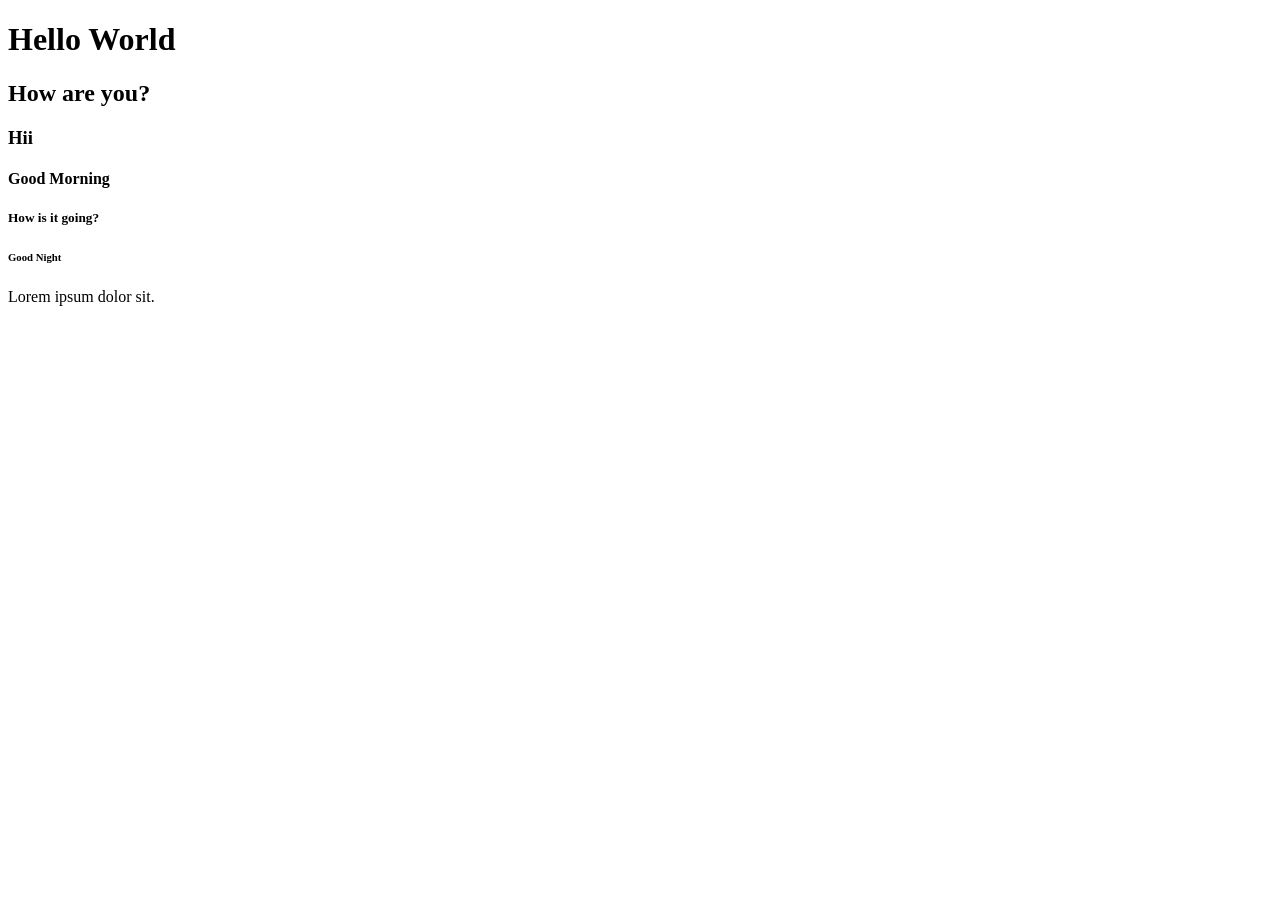
<file: paste.html>
<!DOCTYPE html>
<html lang="en">
<head>
    <meta charset="UTF-8">
    <meta name="viewport" content="width=device-width, initial-scale=1.0">
    <title>Document</title>
</head>
<body>
    <h1>Hello World</h1>
    <h2>How are you?</h2>
    <h3>Hii</h3>
    <h4>Good Morning</h4>
    <h5>How is it going?</h5>
    <h6>Good Night</h6>
    <p>Lorem ipsum dolor sit.</p>

    
</body>
</html>
</file>
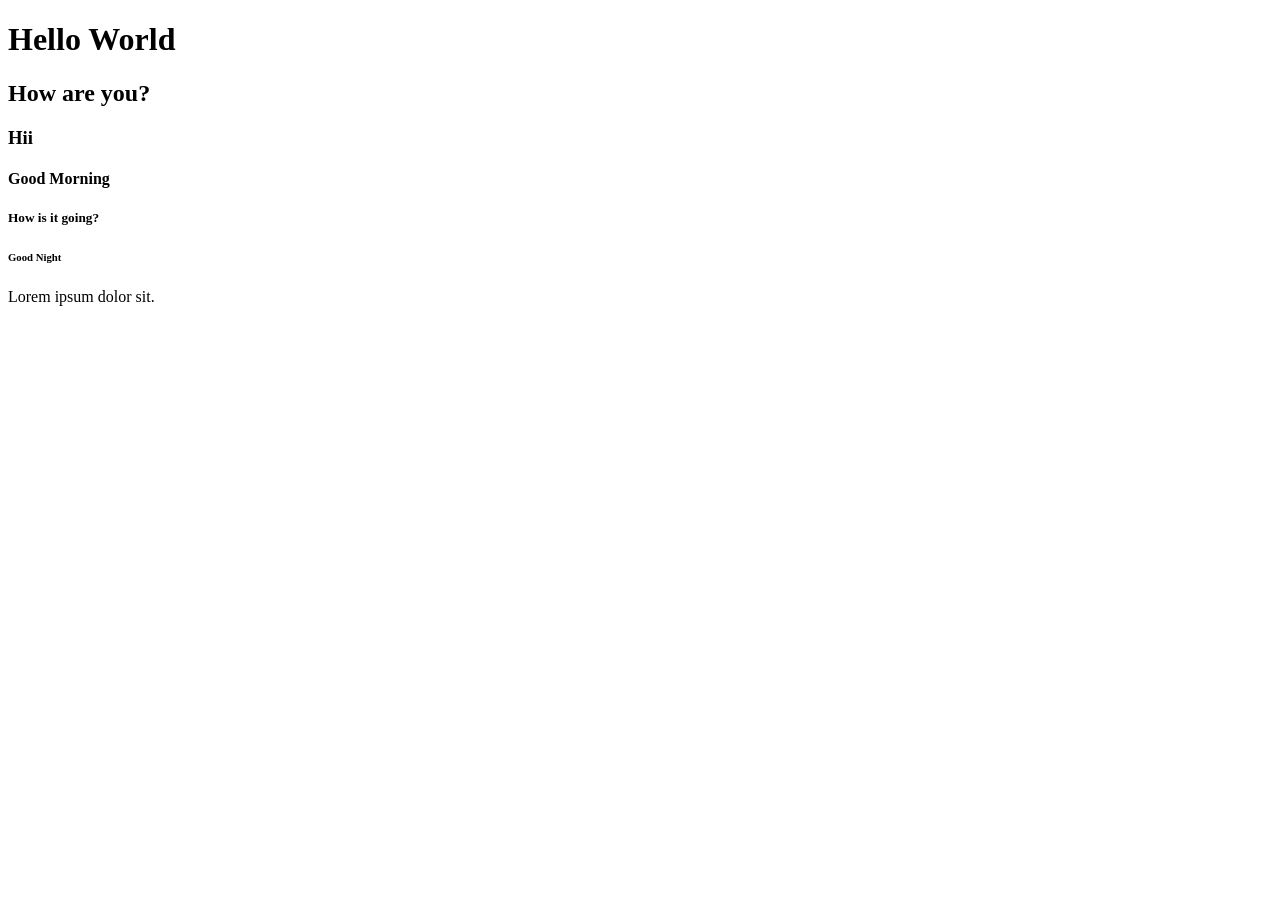
<file: day_2/paste.html>
<!DOCTYPE html>
<html lang="en">
<head>
    <meta property="og:image" content="https://avatars.githubusercontent.com/u/290044376?v=4">
    <meta property="og:title" content="My Webpage">
    <meta property="og:description" content="Bla bla bla..">
    <meta charset="UTF-8">
    <meta name="viewport" content="width=device-width, initial-scale=1.0">
    <title>Document</title>
</head>
<body>
    <h1>Hello World</h1>
    <h2>How are you?</h2>
    <h3>Hii</h3>
    <h4>Good Morning</h4>
    <h5>How is it going?</h5>
    <h6>Good Night</h6>
    <p>Lorem ipsum dolor sit.</p>

    
</body>
</html>
</file>
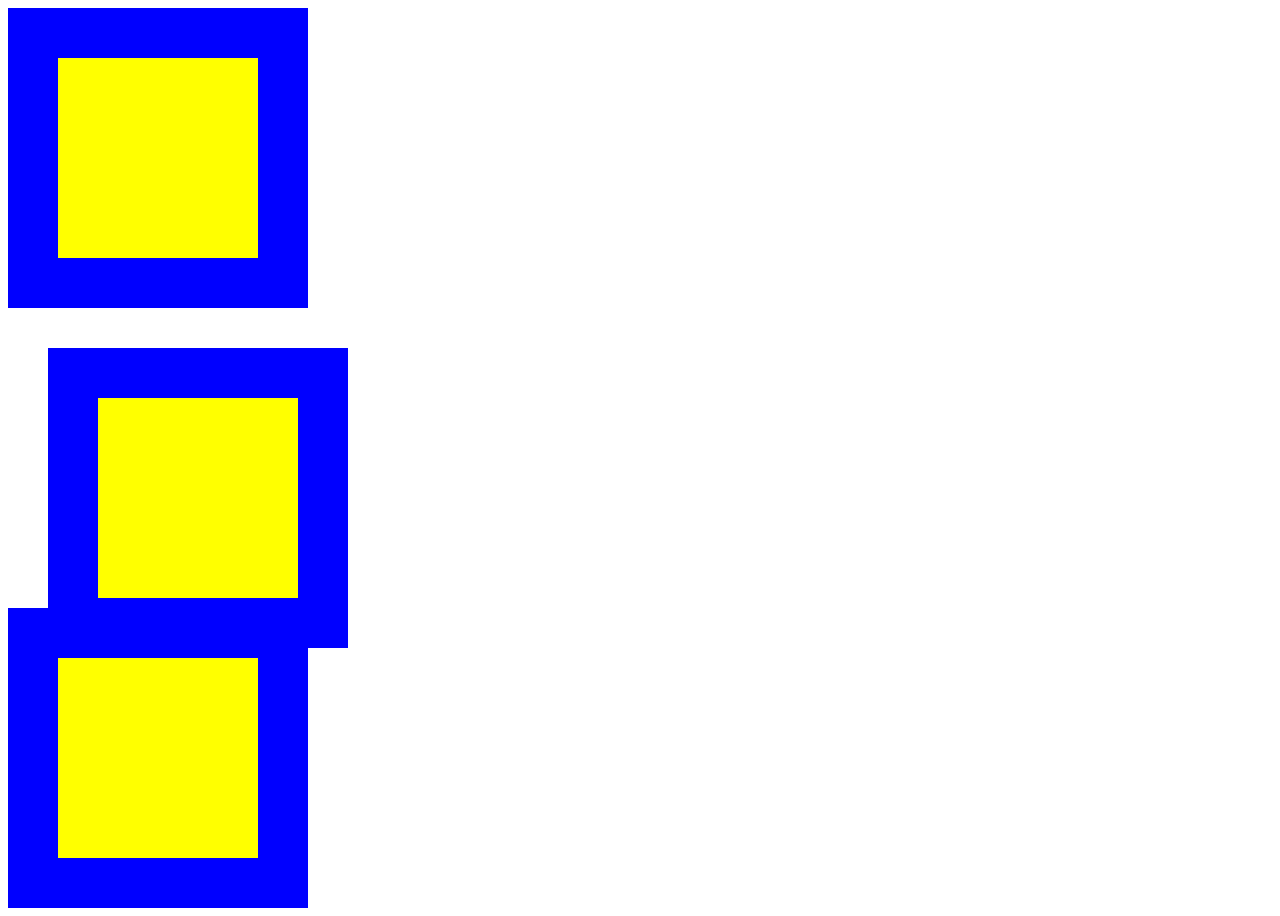
<file: day_8/index2.html>
<!DOCTYPE html>
<html lang="en">
<head>
    <meta charset="UTF-8">
    <meta name="viewport" content="width=device-width, initial-scale=1.0">
    <title>Document</title>
    <style>
        div{
            height: 200px;
            width: 200px;
            background-color: yellow;
            border: 50px solid blue;
        }
        #item-1{position: relative; top: 40px; left: 40px; z-index: -1;}
    </style>
</head>
<body>
    <div></div>
    <div id="item-1"></div>
    <div></div>
</body>
</html>
</file>
